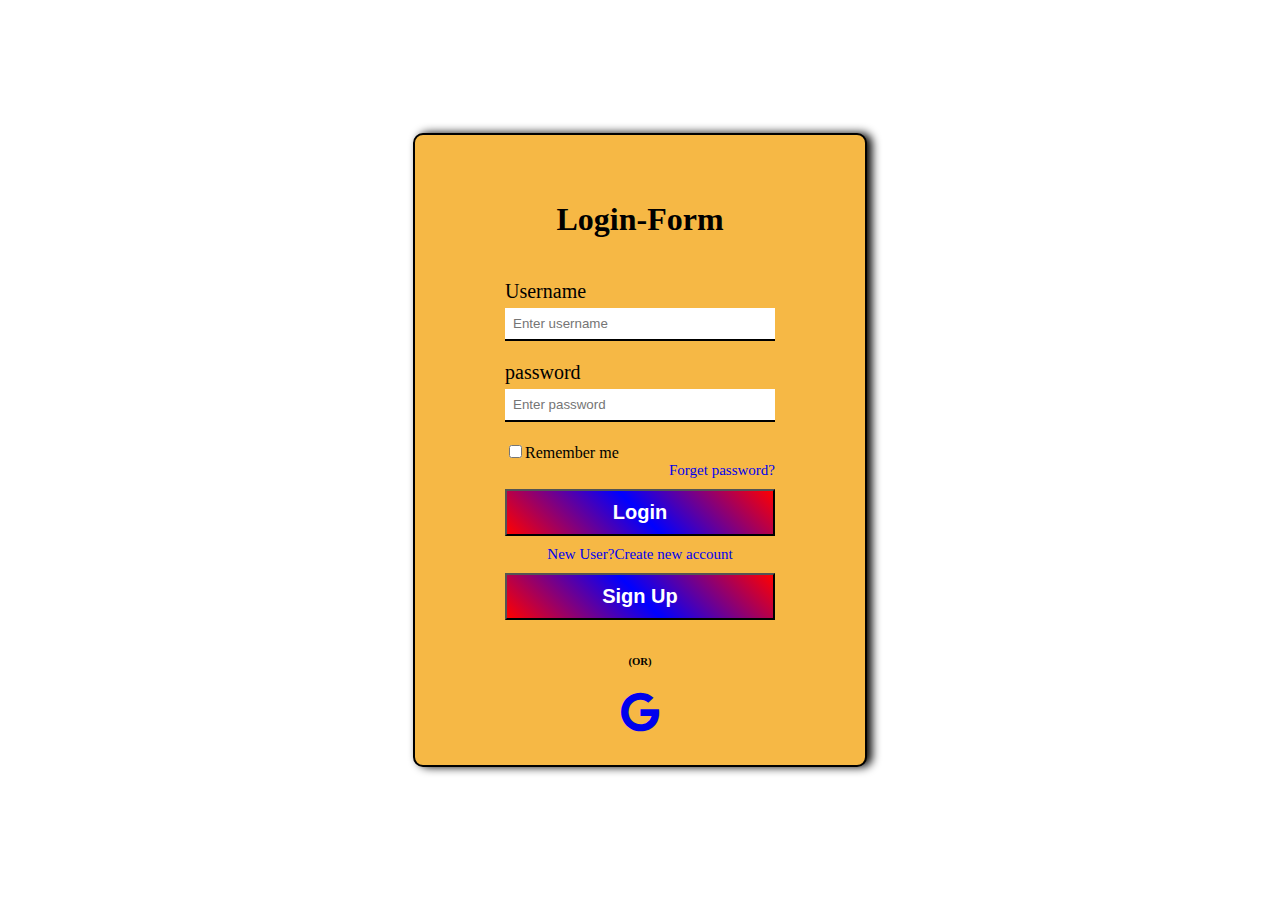
<file: login.html>
<!DOCTYPE html>
<html lang="en">
<head>
    <meta charset="UTF-8">
    <meta name="viewport" content="width=device-width, initial-scale=1.0">
    <title>Login</title>
    <link rel="stylesheet" href="https://cdnjs.cloudflare.com/ajax/libs/font-awesome/6.6.0/css/all.min.css">
    <link rel="stylesheet" href="login.css">
</head>
<body>
    <div class="login-form">
        <form action="">
            <h1>Login-Form</h1>
            <label for="username">Username</label>
            <input type="text" placeholder="Enter username" required>
            <label for="password">password</label>
            <input type="password" name="password" id="password" placeholder="Enter password" required>
            <span><input type="checkbox">Remember me</span>
            <a href="#forget" class="forget">Forget password?</a>
            <a href="youtube.html"><button class="login">Login</button></a>
            <a href="#create" class="create">New User?Create new account</a>
            <a href="youtube.html"><button class="login">Sign Up</button></a>
            <h6>(OR)</h6>
            <a href="youtube.html"><i class="fa-brands fa-google"></i></a>
        </form>
    </div>
</body>
</html>
</file>
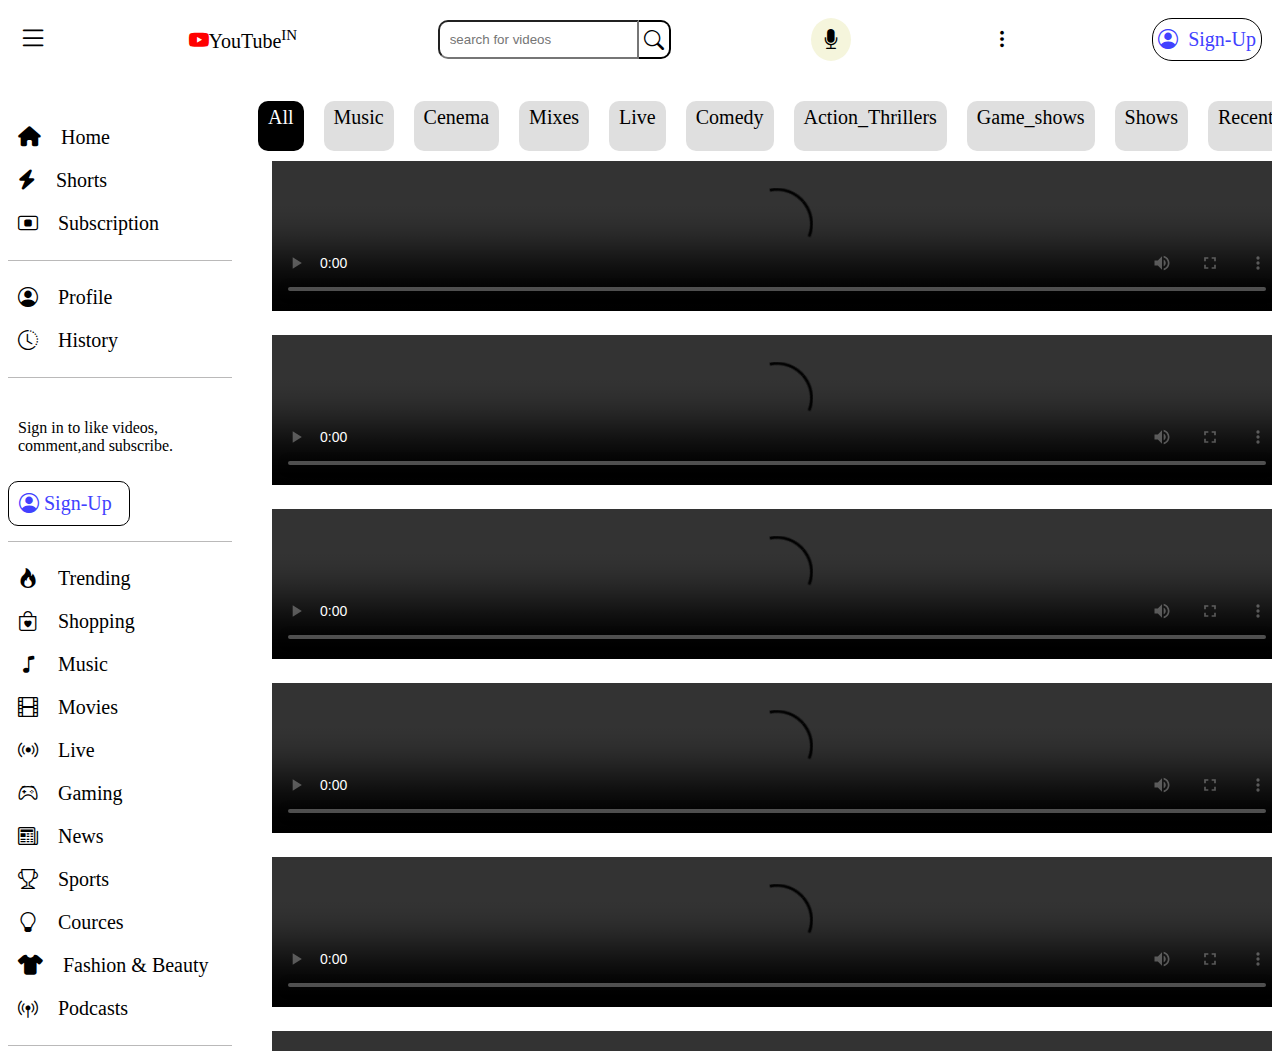
<file: shorts.html>
<!DOCTYPE html>
<html lang="en">
    <head>
        <meta charset="UTF-8">
        <meta name="viewport" content="width=device-width, initial-scale=1.0">
        <title>YouTube</title>
        <link rel="stylesheet" href="styles.css">
        <link rel="stylesheet" href="https://cdn.jsdelivr.net/npm/bootstrap-icons@1.11.3/font/bootstrap-icons.min.css">
        <link rel="stylesheet" href="https://cdnjs.cloudflare.com/ajax/libs/font-awesome/6.6.0/css/all.min.css">
    </head>
    <body>
        <header>
            <nav class="heads">
                <a href="#menu" class="menu" id="menu"><i class="bi bi-list"></i></a>
                <a href="#ylogo" class="ylogo"><i class="bi bi-youtube"></i><span>YouTube<sup>IN</sup></span></a>
                <a href="#search" class="search"><input type="text" placeholder="search for videos"><i class="bi bi-search"></i></a>
                <a href="#mic" class="mic" id="mic"><i class="bi bi-mic-fill"></i></a>
                <a href="#settings" class="settings-link"><i class="bi bi-three-dots-vertical"></i></a>
                <a href="login.html" class="login"><i class="bi bi-person-circle"></i><span>Sign-Up</span></a>
            </nav>
        </header>
        <nav class="navbar">
            <div class="lists">
                <a href="#all"><span>All</span></a>
                <a href="#music"><span>Music</span></a>
                <a href="#cinema"><span>Cenema</span></a>
                <a href="#mixes"><span>Mixes</span></a>
                <a href="#live"><span>Live</span></a>
                <a href="#comedy"><span>Comedy</span></a>
                <a href="#action"><span>Action_Thrillers</span></a>
                <a href="#game"><span>Game_shows</span></a>
                <a href="#shows"><span>Shows</span></a>
                <a href="#recent"><span>Recently_uploded</span></a>
                <a href="#watched"><span>Watched</span></a>
            </div>
        </nav>
        <div class="menu-bar" id="menu-bar">
            <nav class="side-navbar">
                <div class="home">
                     <a href="index.html" id="home-link"><i class="fa-solid fa-house"></i><span>Home</span></a>
                     <a href="shorts.html" id="shorts-link"><i class="fa-solid fa-bolt"></i><span>Shorts</span></a>
                     <a href="#subscription"><i class="bi bi-stop-btn"></i><span>Subscription</span></a>
                </div>
                <div class="profile">
                     <a href="#profile"><i class="bi bi-person-circle"></i><span>Profile</span></a>
                     <a href="#history"><i class="bi bi-clock-history"></i><span>History</span></a>
                </div>
                <div class="sign">
                     <p>Sign in to like videos,<br>comment,and subscribe.</p>
                     <a href="login.html" class="login"><i class="bi bi-person-circle"></i><span>Sign-Up</span></a>
                </div>
                <div class="explore">
                     <a href="#trending"><i class="bi bi-fire"></i><span>Trending</span></a>
                     <a href="#shopping"><i class="bi bi-bag-heart"></i><span>Shopping</span></a>
                     <a href="#music"><i class="bi bi-music-note"></i><span>Music</span></a>
                     <a href="#movies"><i class="bi bi-film"></i><span>Movies</span></a>
                     <a href="#live"><i class="bi bi-broadcast"></i><span>Live</span></a>
                     <a href="#gaming"><i class="bi bi-controller"></i><span>Gaming</span></a>
                     <a href="#news"><i class="bi bi-newspaper"></i><span>News</span></a>
                     <a href="#sports"><i class="bi bi-trophy"></i><span>Sports</span></a>
                     <a href="#cources"><i class="bi bi-lightbulb"></i><span>Cources</span></a>
                     <a href="#fashion"><i class="fa-solid fa-shirt"></i><span>Fashion & Beauty</span></a>
                     <a href="#podcasts"><i class="bi bi-broadcast-pin"></i><span>Podcasts</span></a>
                </div>
                <div class="more">
                     <a href="index.html"><i class="bi bi-youtube"></i><span>Youtube Premium</span></a>
                     <a href="index.html"><i class="bi bi-youtube"></i><span>Youtube Music</span></a>
                     <a href="index.html"><i class="bi bi-youtube"></i><span>Youtube Kids</span></a>
                </div>
                <div class="additional">
                     <a href="#settings" class="settings-link"><i class="bi bi-gear"></i><span>Settings</span></a>
                     <a href="#report"><i class="bi bi-flag"></i><span>Report History</span></a>
                     <a href="#help"><i class="bi bi-question-circle"></i><span>Help</span></a>
                     <a href="#feedback"><i class="bi bi-info-square"></i><span>Send Feedback</span></a>
                </div>
                <div class="nav-footer">
                     <p>About Press Copyright <br> Contact us Creators <br> Advertise Developers</p>
                     <p>Terms Privacy Policy & Safety <br> How Youtube works <br> Test new features</p>
                     <p>© 2024 Google LLC</p>
                </div>
             </nav>
        </div>
        <div class="main">   
            <nav class="side-navbar">
               <div class="home">
                    <a href="index.html" id="home-link"><i class="fa-solid fa-house"></i><span>Home</span></a>
                    <a href="shorts.html" id="shorts-link"><i class="fa-solid fa-bolt"></i><span>Shorts</span></a>
                    <a href="#subscription"><i class="bi bi-stop-btn"></i><span>Subscription</span></a>
               </div>
               <div class="profile">
                    <a href="#profile"><i class="bi bi-person-circle"></i><span>Profile</span></a>
                    <a href="#history"><i class="bi bi-clock-history"></i><span>History</span></a>
               </div>
               <div class="sign">
                    <p>Sign in to like videos,<br>comment,and subscribe.</p>
                    <a href="login.html" class="login"><i class="bi bi-person-circle"></i><span>Sign-Up</span></a>
               </div>
               <div class="explore">
                    <a href="#trending"><i class="bi bi-fire"></i><span>Trending</span></a>
                    <a href="#shopping"><i class="bi bi-bag-heart"></i><span>Shopping</span></a>
                    <a href="#music"><i class="bi bi-music-note"></i><span>Music</span></a>
                    <a href="#movies"><i class="bi bi-film"></i><span>Movies</span></a>
                    <a href="#live"><i class="bi bi-broadcast"></i><span>Live</span></a>
                    <a href="#gaming"><i class="bi bi-controller"></i><span>Gaming</span></a>
                    <a href="#news"><i class="bi bi-newspaper"></i><span>News</span></a>
                    <a href="#sports"><i class="bi bi-trophy"></i><span>Sports</span></a>
                    <a href="#cources"><i class="bi bi-lightbulb"></i><span>Cources</span></a>
                    <a href="#fashion"><i class="fa-solid fa-shirt"></i><span>Fashion & Beauty</span></a>
                    <a href="#podcasts"><i class="bi bi-broadcast-pin"></i><span>Podcasts</span></a>
               </div>
               <div class="more">
                    <a href="index.html"><i class="bi bi-youtube"></i><span>Youtube Premium</span></a>
                    <a href="index.html"><i class="bi bi-youtube"></i><span>Youtube Music</span></a>
                    <a href="index.html"><i class="bi bi-youtube"></i><span>Youtube Kids</span></a>
               </div>
               <div class="additional">
                    <a href="#settings" class="settings-link"><i class="bi bi-gear"></i><span>Settings</span></a>
                    <a href="#report"><i class="bi bi-flag"></i><span>Report History</span></a>
                    <a href="#help"><i class="bi bi-question-circle"></i><span>Help</span></a>
                    <a href="#feedback"><i class="bi bi-info-square"></i><span>Send Feedback</span></a>
               </div>
               <div class="nav-footer">
                    <p>About Press Copyright <br> Contact us Creators <br> Advertise Developers</p>
                    <p>Terms Privacy Policy & Safety <br> How Youtube works <br> Test new features</p>
                    <p>© 2024 Google LLC</p>
               </div>
            </nav>
            <nav class="change-nav">
                <a href="index.html"><i class="fa-solid fa-house"></i><span>Home</span></a>
                <a href="shorts.html"><i class="fa-solid fa-bolt"></i></i></i><span>Shorts</span></a>
                <a href="#subscription"><i class="bi bi-stop-btn"></i><span>Subscriptions</span></a>
                <a href="#profile"><i class="bi bi-person-circle"></i><span>Profile</span></a>
                <a href="#history"><i class="bi bi-clock-history"></i><span>History</span></a>
            </nav>
            <section class="shorts" id="home">
                <video src="https://drive.google.com/file/d/1l3eIuDHBiiEkFJAwoSxHiiOfhxyYdeIy/view?usp=drive_link" controls></video>
                <video src="https://drive.google.com/file/d/1l3eIuDHBiiEkFJAwoSxHiiOfhxyYdeIy/view?usp=drive_link" controls></video>
                <video src="https://drive.google.com/file/d/1l3eIuDHBiiEkFJAwoSxHiiOfhxyYdeIy/view?usp=drive_link" controls></video>
                <video src="https://drive.google.com/file/d/1l3eIuDHBiiEkFJAwoSxHiiOfhxyYdeIy/view?usp=drive_link" controls></video>
                <video src="https://drive.google.com/file/d/1l3eIuDHBiiEkFJAwoSxHiiOfhxyYdeIy/view?usp=drive_link" controls></video>
                <video src="https://drive.google.com/file/d/1l3eIuDHBiiEkFJAwoSxHiiOfhxyYdeIy/view?usp=drive_link" controls></video>
                <video src="https://drive.google.com/file/d/1l3eIuDHBiiEkFJAwoSxHiiOfhxyYdeIy/view?usp=drive_link" controls></video>
                <video src="https://drive.google.com/file/d/1l3eIuDHBiiEkFJAwoSxHiiOfhxyYdeIy/view?usp=drive_link" controls></video>
                <video src="https://drive.google.com/file/d/1l3eIuDHBiiEkFJAwoSxHiiOfhxyYdeIy/view?usp=drive_link" controls></video>
                <video src="https://drive.google.com/file/d/1l3eIuDHBiiEkFJAwoSxHiiOfhxyYdeIy/view?usp=drive_link" controls></video>
                <video src="https://drive.google.com/file/d/1l3eIuDHBiiEkFJAwoSxHiiOfhxyYdeIy/view?usp=drive_link" controls></video>
                <video src="https://drive.google.com/file/d/1l3eIuDHBiiEkFJAwoSxHiiOfhxyYdeIy/view?usp=drive_link" controls></video>
                <video src="https://drive.google.com/file/d/1l3eIuDHBiiEkFJAwoSxHiiOfhxyYdeIy/view?usp=drive_link" controls></video>
                <video src="https://drive.google.com/file/d/1l3eIuDHBiiEkFJAwoSxHiiOfhxyYdeIy/view?usp=drive_link" controls></video>
                <video src="https://drive.google.com/file/d/1l3eIuDHBiiEkFJAwoSxHiiOfhxyYdeIy/view?usp=drive_link" controls></video>
                <video src="https://drive.google.com/file/d/1l3eIuDHBiiEkFJAwoSxHiiOfhxyYdeIy/view?usp=drive_link" controls></video>
                <video src="https://drive.google.com/file/d/1l3eIuDHBiiEkFJAwoSxHiiOfhxyYdeIy/view?usp=drive_link" controls></video>
                <video src="https://drive.google.com/file/d/1l3eIuDHBiiEkFJAwoSxHiiOfhxyYdeIy/view?usp=drive_link" controls></video>
                <video src="https://drive.google.com/file/d/1l3eIuDHBiiEkFJAwoSxHiiOfhxyYdeIy/view?usp=drive_link" controls></video>
                <video src="https://drive.google.com/file/d/1l3eIuDHBiiEkFJAwoSxHiiOfhxyYdeIy/view?usp=drive_link" controls></video>
                <video src="https://drive.google.com/file/d/1l3eIuDHBiiEkFJAwoSxHiiOfhxyYdeIy/view?usp=drive_link" controls></video>
                <video src="https://drive.google.com/file/d/1l3eIuDHBiiEkFJAwoSxHiiOfhxyYdeIy/view?usp=drive_link" controls></video>
                <video src="https://drive.google.com/file/d/1l3eIuDHBiiEkFJAwoSxHiiOfhxyYdeIy/view?usp=drive_link" controls></video>
                <video src="https://drive.google.com/file/d/1l3eIuDHBiiEkFJAwoSxHiiOfhxyYdeIy/view?usp=drive_link" controls></video>
                <video src="https://drive.google.com/file/d/1l3eIuDHBiiEkFJAwoSxHiiOfhxyYdeIy/view?usp=drive_link" controls></video>
            </section>
        </div>
        <div id="settings" class="settings">
               <a href="#settings"><i class="bi bi-person-lines-fill"></i>Your data in YouTube</a>
               <a href="#settings"><i class="bi bi-moon"></i>Appearance</a>
               <a href="#settings"><i class="bi bi-translate"></i>Language: English</a>
               <a href="#settings"><i class="bi bi-shield-exclamation"></i>Restricted Mode: Off</a>
               <a href="#settings"><i class="bi bi-globe"></i></i>Location: India</a>
               <a href="#settings"><i class="fa-regular fa-keyboard"></i>Keyboard shortcuts</a>
               <hr>
               <a href="#settings"><i class="bi bi-gear"></i>Settings</a>
               <a href="#help"><i class="bi bi-question-circle"></i>Help</a>
               <a href="#feedback"><i class="bi bi-info-square"></i>Send Feedback</a>
        </div>
        <div class="mic-icon" id="mic-icon">
          <h3>Listening.....</h3>
          <div class="mic-circle">
               <i class="fa-solid fa-microphone"></i>
          </div>
          <div class="mic-circle2"></div>
     </div>
    </div>
    <script src="youtube.js"></script>
</body>
</html>
</file>
<file: login.css>
.login-form
{
    height: 630px;
    width: 450px;
    position: absolute;
    top: 50%;
    left: 50%;
    transform: translate(-50%,-50%);
    border: 2px solid;
    border-radius: 10px;
    box-shadow: 5px 0 10px;
    text-align: center;
    background-color: rgb(246, 184, 69);
}
form
{
    display: grid;
    padding: 10% 20%;
}
h1
{
    color: black;
}
.login-form a
{
    text-decoration: none;
    font-size: 15px;
}
label
{
    font-size: 20px;
    text-align: start;
    margin-top: 20px;
    padding-bottom: 5px;
}
input
{
    padding: 8px;
   border: none;
   border-bottom: 2px solid;
}
button
{
    padding: 10px;
    margin: 10px 0px;
    width: 100%;
    color: white;
    font-weight: bold;
    font-size: 20px;
    background: linear-gradient(45deg,red,blue,red);
}
i
{
    font-size: 40px;
}
span
{
    margin-top: 20px;
    text-align: start;
}
.forget
{
    text-align: end;
}
</file>
<file: styles.css>
header
{
    position: sticky;
    top: 0;
    padding: 10px;
    z-index: 100;
    background-color: white;
}
.heads
{
    display: flex;
    justify-content: space-between;
    margin-bottom: 30px;
}
.heads a
{
    text-decoration: none;
    font-size: 20px;
    color: black;
}
.login
{
    border: 1px solid;
    padding: 5px;
    border-radius: 20px;
    display: grid;
    grid-template-columns: repeat(2,auto);
    column-gap: 10px;
    place-content: center;
}
.login i,.login>span
{
    color: rgb(65, 65, 255);
    font-size: 20px;
}
.mic
{
    border-radius: 50%;
    background-color: beige;
    padding: 10px;
}
.mic-icon
{
    height: 400px;
    width: 400px;
    border-radius: 50%;
    position: absolute;
    top: 100px;
    right: 100px;
    z-index: 100;
    background-color: aliceblue;
    display: none;
}
.mic-icon h3
{
    text-align: center;
    padding-top: 30px;
}
.mic-circle
{
    position: absolute;
    top: 50%;
    left: 50%;
    transform: translate(-50%,-50%);
    border: 2px solid;
    width: 200px;
    height: 200px;
    border-radius: inherit; 
}
.mic-circle2
{
    position: absolute;
    top: 50%;
    left: 50%;
    transform: translate(-50%,-50%);
    border: 2px solid red;
    width: 100px;
    height: 100px;
    border-radius: inherit; 
    animation: circle-waves 1s linear infinite;
}
@keyframes circle-waves 
{
    100%
    {
        height: 200px;
        width: 200px;
    }
}
.mic-icon i
{
    position: absolute;
    top: 50%;
    left: 50%;
    transform: translate(-50%,-50%);
    font-size: 40px;
    font-weight: bold;
    text-align: center;
}
.mic-icon-open 
{
    display: block;
}
.ylogo
{
    display: grid;
    grid-template-columns: repeat(3,auto);
    place-content: center;
}
.ylogo i
{
    color: red;
    display: grid;
    place-content: center;
}
.ylogo sup
{
    font-size: 15px;
}
.search
{
    display: grid;
    grid-template-columns: repeat(2,auto);
    place-content: center;
}
.search i
{
    border: 2px solid;
    padding: 0 5px;
    border-left: none;
    display: grid;
    place-content: center;
    border-radius: 0 10px 10px 0;
}
.search input
{
    padding: 10px;
    border-radius:10px 0 0  10px;
}
header .settings-link
{
    display: grid;
    place-content: center;
}
.menu
{
    display: grid;
    place-content: center;
}
.menu i
{
    font-size: 30px;
    font-weight: bold;
}
@media (max-width:670px){
    .search input
    {
        display: none;
    }
    .search i
    {
        border: none;
        padding: 0 5px;
    }
}
::-webkit-scrollbar
{
    width: 0;
}
/* menu-bar styles */
.menu-bar
{
    position: absolute;
    top: 100px;
    padding-top: 50px;
    left: -300px;
    z-index: 50;
    background-color: white;
    overflow-y: scroll;
    max-height: 100vh;
}
@media (max-width:900px)
{
    .menu-bar
    {
        padding-top: 100px;
    }
}
.menu-bar.open
{
    left: 0;
}
.menu-bar>.side-navbar
{
    grid-column: 1/2;
    width: 14em;
    display: block;
    margin-top: -50px;
    overflow-y: scroll;
}
.menu-bar>.side-navbar a{
    text-decoration: none;
    color: black;
    font-size: 20px;
    padding: 10px;
    border-radius: 10px;
}
.menu-bar>.side-navbar p
{
    padding: 10px;
}
.menu-bar>.side-navbar a:not(.login):hover
{
    background-color: rgba(177, 177, 177, 0.53);
}
.menu-bar>.side-navbar .login
{
    max-width: 100px;
    display: block; 
}
.menu-bar>.side-navbar .login i
{
    padding-right: 5px;
}
.menu-bar>.side-navbar>.home,.side-navbar>.profile,.side-navbar>.sign,.side-navbar>.explore,.side-navbar>.more,.side-navbar>.additional
{
    display: grid;
    border-bottom: 1px solid rgba(169, 168, 168, 0.806);
    padding-top: 15px;
    padding-bottom: 15px;
}
.menu-bar>.side-navbar i
{
    padding-right: 20px;
}


/* main starts */
.main
{
    display: grid;
    gap: 20px;
    grid-template-columns: 2;
    grid-template-rows: repeat(1,100vh);
    /* overflow-y: hidden; */
}

/* navbar styling */
.navbar
{
    position: sticky;
    top: 70px;
    z-index: 100;
    background-color: white;
    overflow-y: hidden;
}
.navbar>.lists
{
    display: flex;
    flex-wrap: nowrap;
    height: 50px;
    overflow-x: scroll;
}
.navbar a
{
    font-size: 20px;
    padding: 5px 10px;
    text-decoration: none;
    color: rgb(0, 0, 0);
    margin-right: 20px;
    background-color: rgba(205, 205, 205, 0.648);
    border-radius: 10px;
}
.navbar a:hover
{
    background-color: rgb(184, 184, 184);
}
.navbar a:first-child
{
    background: black;
    color: white;
}

/* side-navbar styling */

.side-navbar
{
    grid-column: 1/2;
    width: 14em;
    display: block;
    margin-top: -50px;
    overflow-y: scroll;
}
.side-navbar a{
    text-decoration: none;
    color: black;
    font-size: 20px;
    padding: 10px;
    border-radius: 10px;
}
.side-navbar p
{
    padding: 10px;
}
.side-navbar a:not(.login):hover
{
    background-color: rgba(177, 177, 177, 0.53);
}
.side-navbar .login
{
    max-width: 100px;
    display: block; 
}
.side-navbar .login i
{
    padding-right: 5px;
}
.side-navbar>.home,.side-navbar>.profile,.side-navbar>.sign,.side-navbar>.explore,.side-navbar>.more,.side-navbar>.additional
{
    display: grid;
    border-bottom: 1px solid rgba(169, 168, 168, 0.806);
    padding-top: 15px;
    padding-bottom: 15px;
}
.side-navbar i
{
    padding-right: 20px;
}
@media (max-width:1150px)
{
    .side-navbar
    {
        display: none;
    }
    .navbar
    {
        grid-column: 2/3;
        margin-left: 140px;
    }
}
/* chnage navbar */

.change-nav
{
    grid-column: 1/2;
    max-width: 100px;
    margin-top: -50px;
}
.change-nav>a
{
    text-decoration: none;
    color: black;
    display: grid;
    gap: 5px;
    padding: 10px;
    margin-bottom: 30px;
}
.change-nav>a:hover
{
    background-color: rgb(158, 159, 160);
    border-radius: 10px;
}
.change-nav>a i
{
    padding-right: 10px;
}
@media (max-width:780px)
{
    .change-nav
    {
        display: none;
    }
    .navbar
    {
        margin-left: 30px;
    }
}
@media(min-width:1150px)
{
    .change-nav
    {
        display: none;
    }
    .navbar
    {
        margin-left: 250px;
    }
}

/* content styles */
.content {
    grid-column: 2 / 3; 
    margin-left: 10px;
    overflow-y: scroll;
}

.content video {
    width: 100%;
    margin: 10px;
}
@media (max-width:900px)
{

    .content
    {
        display: grid;
        grid-template-columns: repeat(1,auto);
        gap: 20px;
    }
}
@media (min-width:900px)
{
    .content
    {
        display: grid;
        grid-template-columns: repeat(2,auto);
        gap: 20px;
    }
}
@media(min-width:1150px)
{
    .content
    {
        display: grid;
        grid-template-columns: repeat(3,auto);
        gap: 20px;
    }
}

/* shorts styling */
.shorts
{
    grid-column: 2 / 3; 
    margin-left: 10px;
    overflow-y: scroll;
}
.shorts>video
{
    width: 100%;
    margin: 10px;
}

/* Settings styling */
.settings
{
    position: absolute;
    top: -450px;
    right: 50px;
    display:grid;
    gap: 20px;
    box-shadow: 2px 0 4px;
    width: 250px;
    padding: 20px;
    z-index: 5000;
    background-color: white;
}
.settings>a
{
    text-decoration: none;
    color: black;
}
.settings i
{
    padding-right: 10px;
}
.settings.open-settings
{
    position: absolute;
    top: 100px;
}
</file>
